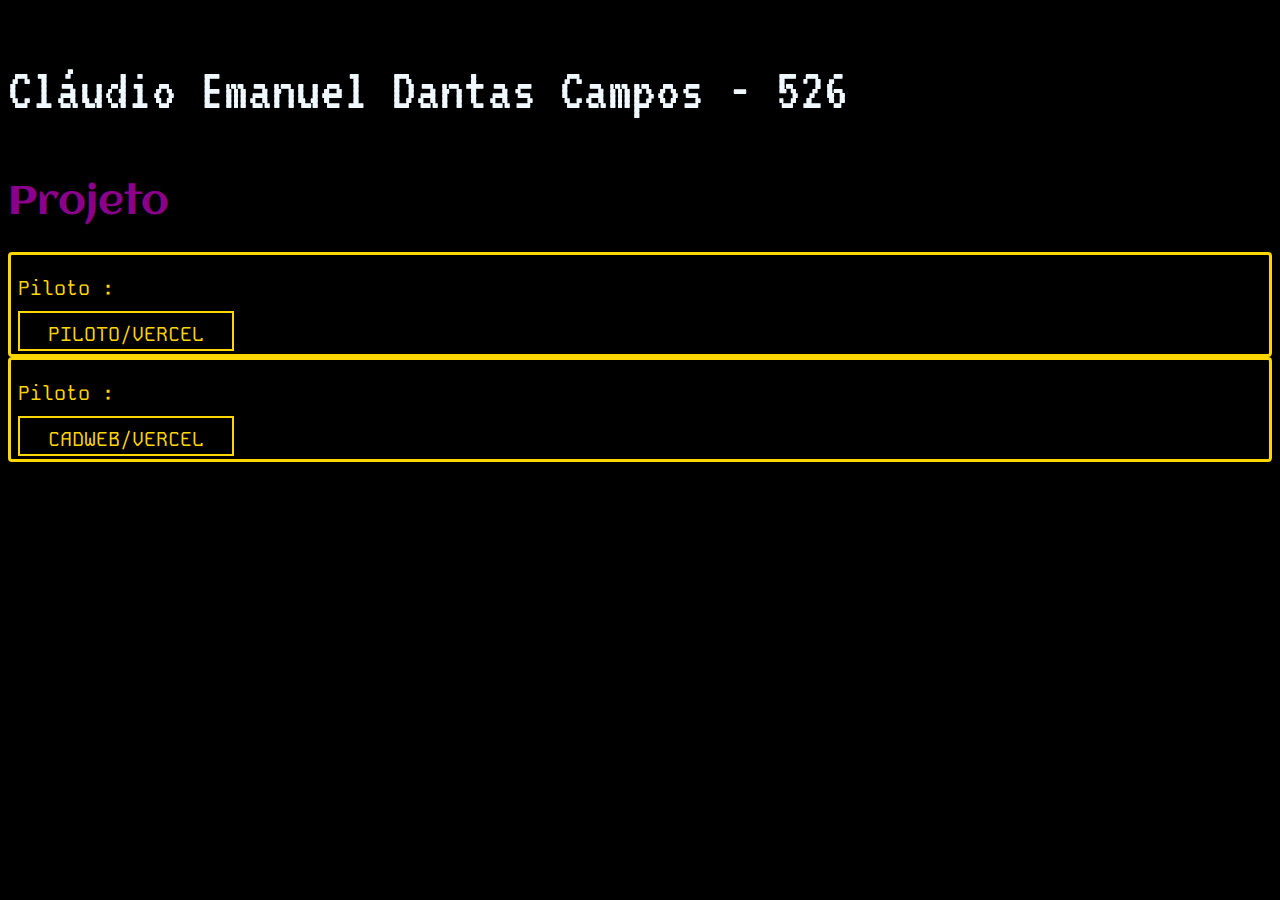
<file: index.html>
<!DOCTYPE html>
<html lang="pt-br">
    <head>
        <!-- Fonte Aloica -->
        <link rel="preconnect" href="https://fonts.googleapis.com">
        <link rel="preconnect" href="https://fonts.gstatic.com" crossorigin>
        <link href="https://fonts.googleapis.com/css2?family=Aclonica&family=Rubik:ital,wght@0,300..900;1,300..900&display=swap" rel="stylesheet">
        <!-- Fonte Kodemono-->
        <link rel="preconnect" href="https://fonts.googleapis.com">
        <link rel="preconnect" href="https://fonts.gstatic.com" crossorigin>
        <link href="https://fonts.googleapis.com/css2?family=Kode+Mono:wght@400..700&display=swap" rel="stylesheet">
        <!-- Fonte Minecraft-->
        <link rel="preconnect" href="https://fonts.googleapis.com">
        <link rel="preconnect" href="https://fonts.gstatic.com" crossorigin>
        <link href="https://fonts.googleapis.com/css2?family=VT323&display=swap" rel="stylesheet">
        <!-- Css -->
        <link rel="stylesheet" href="styles/borda.css">
        <title>Introdução a Programação Web-Atividades</title>
    </head>


    <body class="fundo">
        <!--NOME e Foto-->
        <p class="titleNome">
            Cláudio Emanuel Dantas Campos - 526 
        </p>

        <!--Parte de Projetos-->
        <h1 class="titulo">Projeto</h1>
        <div id="borda3">
            <p class="resto">Piloto :</p><a href="https://piloto-sepia.vercel.app" class="resto" target="_blank" style="--clr:#ffd700"><span>Piloto/Vercel</span></a>
        </div>    
        <div id="borda3">
            <p class="resto">Piloto :</p><a href="https://cad-web-three.vercel.app" class="resto" target="_blank" style="--clr:#ffd700"><span>CadWeb/Vercel</span></a>
        </div>  
    </body>
    
</html>
</file>
<file: styles/borda.css>
.fundo{
    background-color: rgb(0, 0, 0);
}
.borda2{
    border-radius: 40;
}
.titulo{
    color:darkmagenta;
    font-size: 30pt;
    font-family: "Aclonica", sans-serif;
    font-weight: 400;
    font-style: normal;
}
.resto{
    color:gold;
    font-size: 15pt;
    font-family: "Kode Mono", monospace;
    font-optical-sizing: auto;
    font-style: normal;
}
.titleNome{
    color: aliceblue ;
    font-size: 45pt;
    font-family: "VT323", monospace;
    font-style: normal;
}
#borda3{
    border-style: solid;
    border-color: gold;
    border-radius: 4px;
    padding: 0px 0px 7px 7px;
}
a{
    text-decoration: none;
    position:relative;
    background: #ffd700;
    color:#000;
    text-transform: uppercase;
    font-size: 1.5em;
    font-weight: 400;
    padding: 10px 30px 4px;
    transition: 0.5s;
}
a:hover{
    background: var(--clr);
    color: var(--clr);
    letter-spacing: 0.25em;
    box-shadow: 0 0 35px var(--clr);
}
a:before{
    content:'';
    position: absolute;
    inset: 2px;
    background: #000;
}
a span{
    position: relative;
    z-index: 1;
}
</file>
